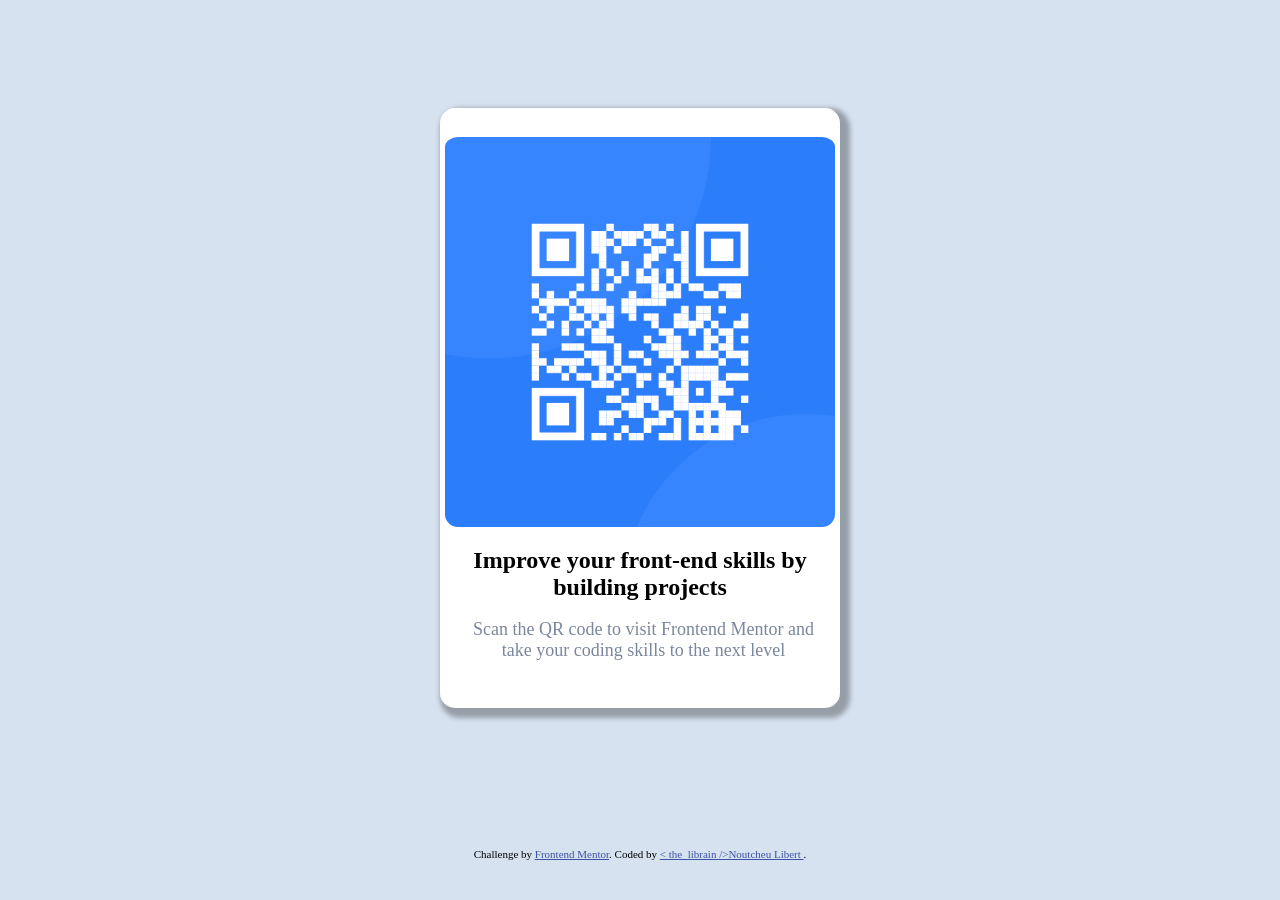
<file: index.html>
<!DOCTYPE html>
<html lang="en">
<head>
    <meta charset="UTF-8">
    <meta name="viewport" content="width=device-width, initial-scale=1.0">
    <!-- displays site properly based on user's device -->
    <link rel="stylesheet" href="main.css">
    <link rel="icon" type="image/png" sizes="32x32" href="./images/favicon-32x32.png">
    <link rel="stylesheet" href="https://fonts.google.com/specimen/Outfit">
    <title>Frontend Mentor | QR code component</title>

    <!-- Feel free to remove these styles or customise in your own stylesheet 👍 -->
    <style>
        .attribution {
            font-size: 11px;
            text-align: center;
        }

        .attribution a {
            color: hsl(228, 45%, 44%);
        }
    </style>
</head>
<body>
<div class="container">

    <section>
        <div class="card">

            <div class="card-header">
                <img  src="images/image-qr-code.png" alt="frontend mentor qr code">
            </div>
            <div class="card-body">
                <h1 class="title">Improve your front-end skills by building projects</h1>
                <p>Scan the QR code to visit Frontend Mentor and take your coding skills to the next level</p>
            </div>

        </div>

    </section>
    <div class="attribution">
        Challenge by <a href="https://www.frontendmentor.io?ref=challenge" target="_blank">Frontend Mentor</a>.
        Coded by <a href="#"> < the_librain />Noutcheu Libert </a>.
    </div>
</div>
</body>
</html>
</file>
<file: main.css>
:root {
    --White: hsl(0, 0%, 100%);
    --Light_gray: hsl(212, 45%, 89%);
    --Grayish_blue: hsl(220, 15%, 55%);
    --Dark_blue: hsl(218, 44%, 22%)
}

* {
    padding: 0;
}

body {
    background-color: var(--Light_gray);


}

p {
    display: inline-block;
    font-size: 18px;
    color: var(--Grayish_blue);
    text-align: center;
    padding-bottom: 30px;
    margin-left: 31px;
    margin-right: 24px;
}

p, .title {
    height: 100%;
    text-align: center;


}

.title {
    display: inline-block;
    font-family: Outfit, serif;
    font-weight: 700;

    margin: 20px 10px 0 10px;

}

.container {
    display: flex;
    width: 100%;
    align-items: center;
    justify-content: center;
    align-content: center;
    flex-direction: column;
}

section {
    display: flex;
    height: 100%;
    width: 100%;
    align-items: center;
    justify-content: center;
    margin-bottom: 140px;
    margin-top: 100px;

}

.card {

    display: flex;
    justify-content: center;
    flex-direction: column;
    align-content: center;
    align-items: center;


    background-color: var(--White);
    max-width: 400px;
    max-height: 800px;
    height: 600px;
    width: 700px;
    box-shadow: 5px 5px 5px 5px rgba(0, 0, 0, 0.3);
    border-radius: 15px;
}

.card-body {
    display: flex;
    flex-direction: column;
    justify-content: center;
    height: 35%;
    width: 100%;
    margin-top: 30px;

}

.card-header {
    display: flex;
    width: 100%;
    height: 65%;
    justify-content: center;


}

.card-header img {
    display: flex;
    padding: 30px 27px 27px 27px;
    align-items: center;
    justify-content: center;
    width: 100%;
    height: 100%;
    border-radius: 40px;
}

@media only screen and (max-width: 500px) {


    .card {

        display: flex;
        justify-content: center;
        flex-direction: column;
        align-content: center;
        align-items: center;


        background-color: var(--White);
        max-width: 300px;
        max-height: 100%;
        height: 100%;
        width: 300px;
        box-shadow: 5px 5px 5px 5px rgba(0, 0, 0, 0.3);
        border-radius: 15px;
    }

    .card-body {
        display: flex;
        flex-direction: column;
        justify-content: center;
        height: 35%;
        width: 100%;
    }

    .card-header {
        display: flex;
        width: 100%;
        height: 65%;
        justify-content: center;

    }

    .card-header img {
        display: flex;
        padding: 20px;
        align-items: center;
        justify-content: center;
        width: 100%;
        height: 100%;
        border-radius: 40px;
    }
}
</file>
